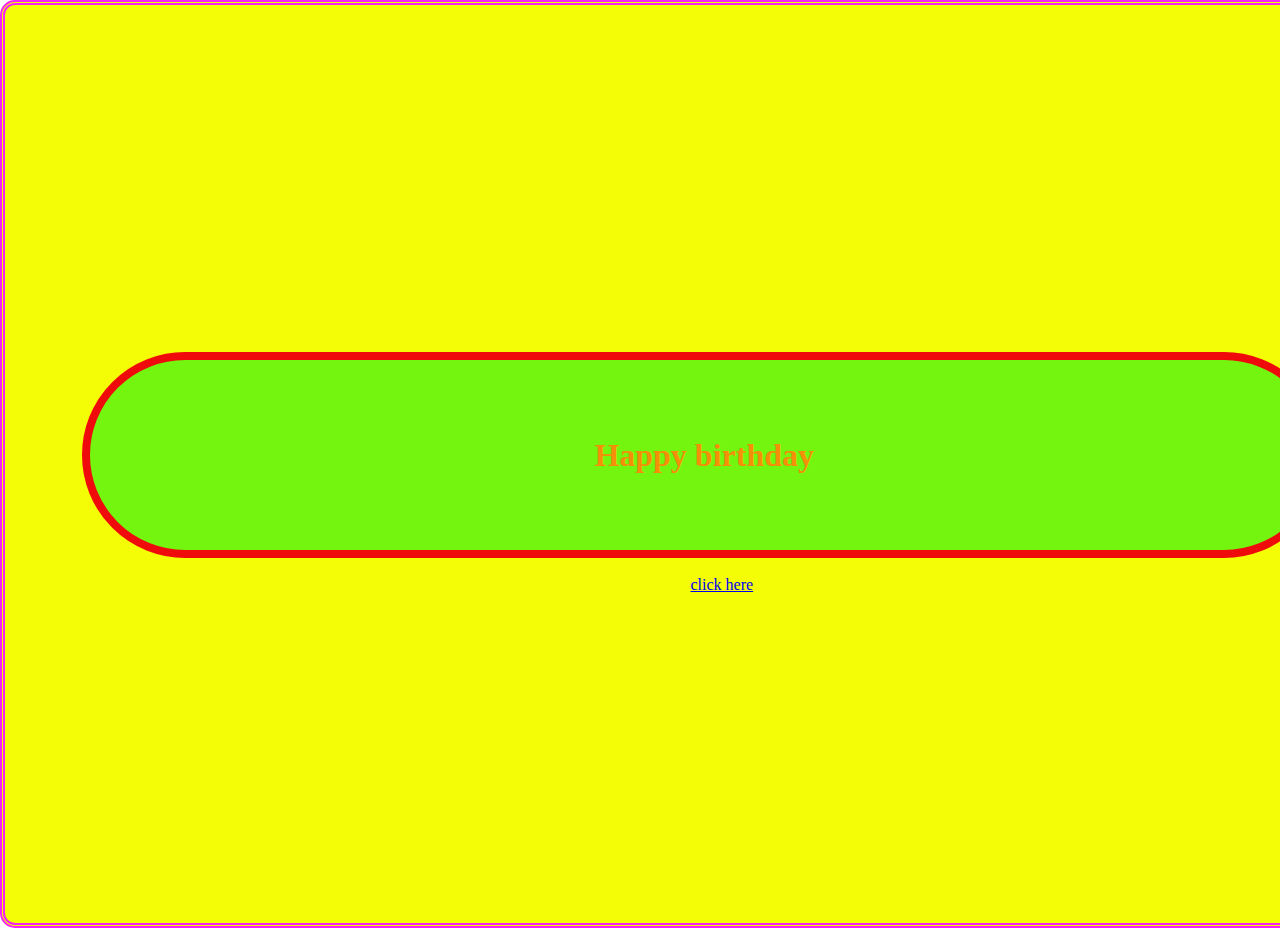
<file: index.html>
<!DOCTYPE html>
<html lang="en">
<head>
    <meta charset="UTF-8">
    <meta name="viewport" content="width=device-width, initial-scale=1.0">
    <title>Happy Birthday</title>
    
</head>
<body>
    <link rel="stylesheet" href="bday.css">
    <section>
        <div class="background">
            <br><br><br><br><br><br><br><br><br><br><br><br><br><br><br>
            <div class="border"><h1>Happy birthday </h1>      
            </div>
            <br>
            <a href="sec.html">click here</a>

            
            <br><br><br><br><br><br><br><br><br><br><br><br><br><br><br>  
        </div>

    </section>
</body>
</file>
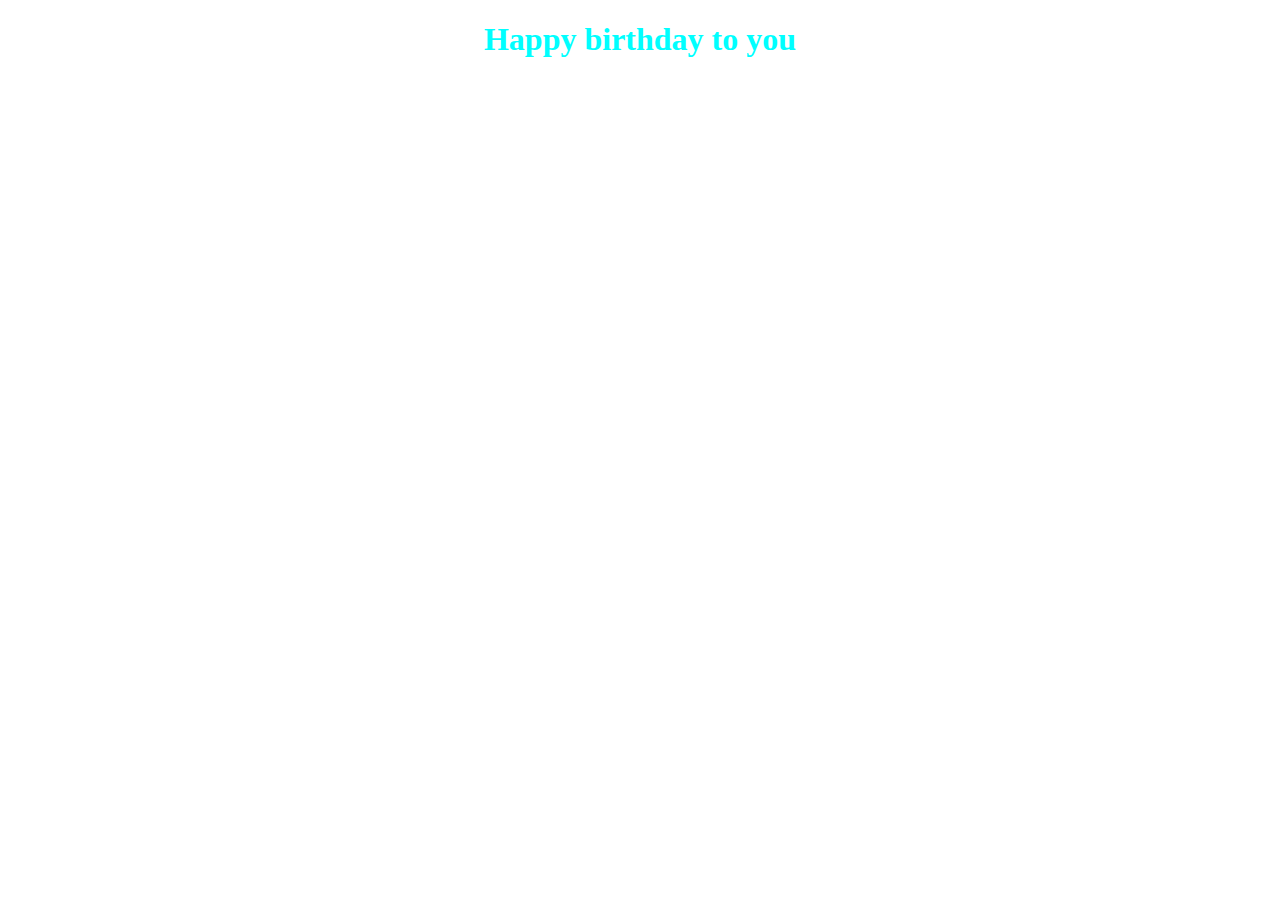
<file: sec.html>
<!DOCTYPE html>
<html lang="en">
<head>
    <meta charset="UTF-8">
    <meta name="viewport" content="width=device-width, initial-scale=1.0">
    <title>Happy birthday</title>
</head>
<body>
    <link rel="stylesheet" href="sec.css">
    <div class="aaloo"><h1>Happy birthday to you</h1></div>
    
</body>
</html>
</file>
<file: bday.css>
*{
    margin: 0%;
    padding: 0%;
}
.background{
    width: 100%;
    border: 5px;
    border-radius:15px;
    border-style:double;
    border-color: rgb(246, 35, 246);
    padding: 6%;
    text-align: center;


    
    background-color: rgb(244, 252, 6);
    
}
.border{
    width: 84%;
    border: 8px;
    border-style: solid;
    border-radius: 200px;
    border-color: rgb(239, 11, 11);
    padding: 6%;
    text-align: center;
    text-shadow:aqua;
    text-shadow: 15px;
    color: rgb(245, 142, 8);

    
    background-color: rgb(115, 245, 16);
    
}
:hover.border{
    color: black;
    border-color: black;
}
</file>
<file: sec.css>
.aaloo{
    color: aqua;
    text-align: center;

}
:hover.aaloo{
    transform: scale(1.1);
    color: blueviolet;
   
}
</file>
